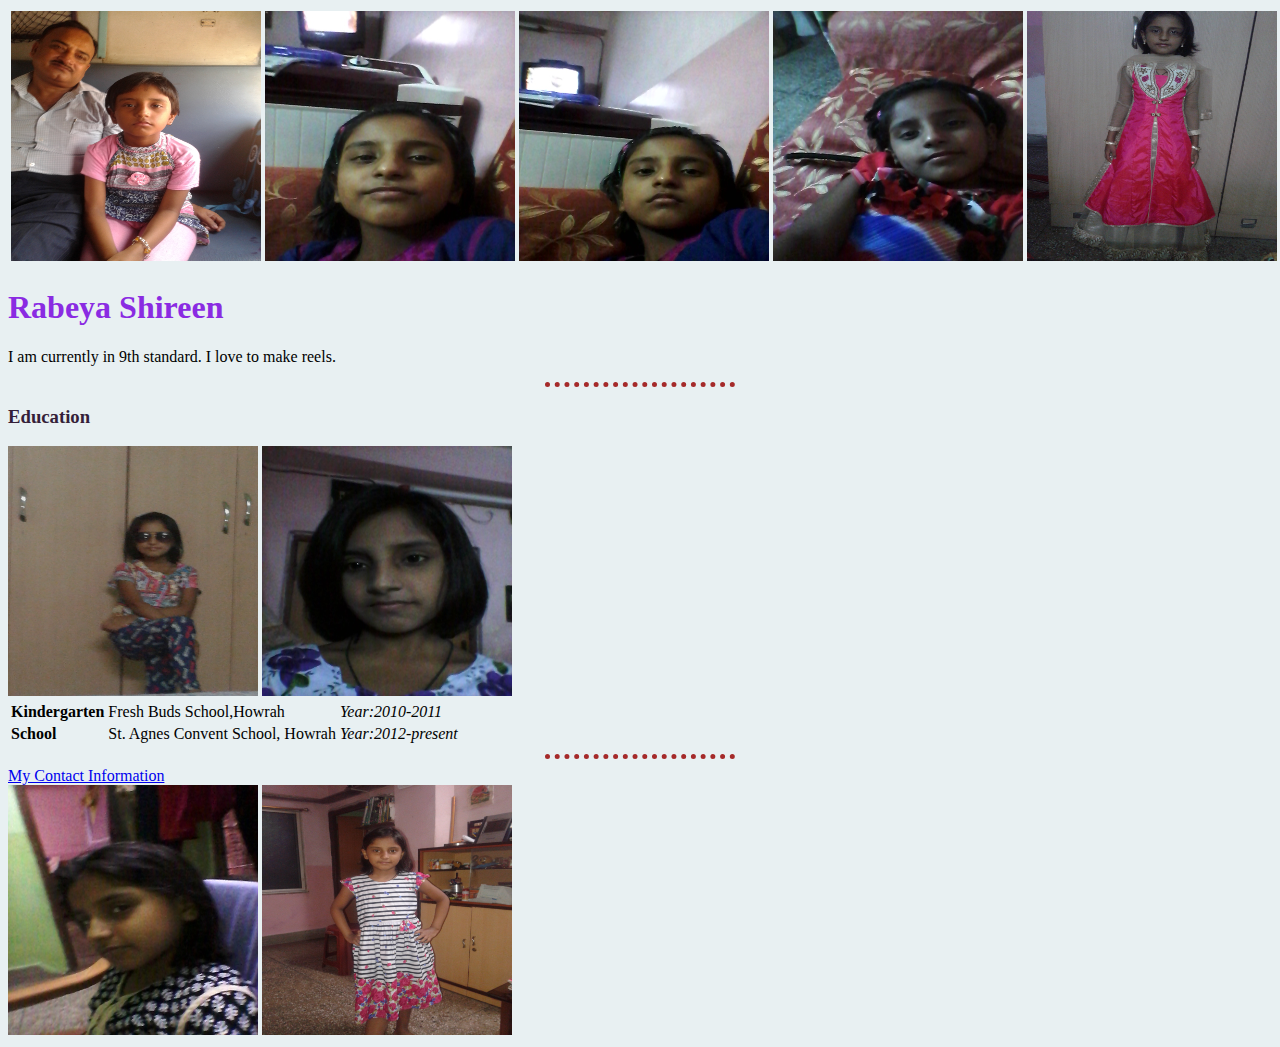
<file: index.html>
<!DOCTYPE html>
<html lang="en">
<head>
    <meta charset="UTF-8">
    <title>Rabeya's Personal site</title>
    <link rel="stylesheet" href="css/style.css">
</head>
<body>
    <table><tr><td><img class="aashna" src="20151017_124801.jpg" alt="Rabeya' Pic"></td>
    <Td><img class="aashna" src="20160226_164859.jpg" alt="" sizes="40px"></Td>
    <td><img class="aashna" src="20160226_165035.jpg" alt=""></td>
    <td><img class="aashna" src="20160304_133757.jpg" alt=""></td>
    <td><img class="aashna" src="20160707_101732.jpg" alt=""> </td>
    </tr></table>
    <h1>Rabeya Shireen</h1>
    <p>I am currently in 9th standard. I love to make reels.</p>
    <hr>
    <h3>Education</h3>
    <img class="aashna" src="20160730_123159.jpg" alt="">
    <img class="aashna" src="20170501_191623.jpg" alt="">
    <table><tr><td><strong>Kindergarten</strong></td> <td>Fresh Buds School,Howrah</td> <td><em>Year:2010-2011</em></td></tr>
    <tr><td><Strong>School</Strong></td> <td>St. Agnes Convent School, Howrah</td><td><em>Year:2012-present</em></td></tr>
    </table>
    <hr>

    <a href="contact.html">My Contact Information</a> <br>
    <img class="aashna" src="20170509_162239.jpg" alt="">
    <img class="aashna" src="20170514_131550.jpg" alt="">
</body>
</html>
</file>
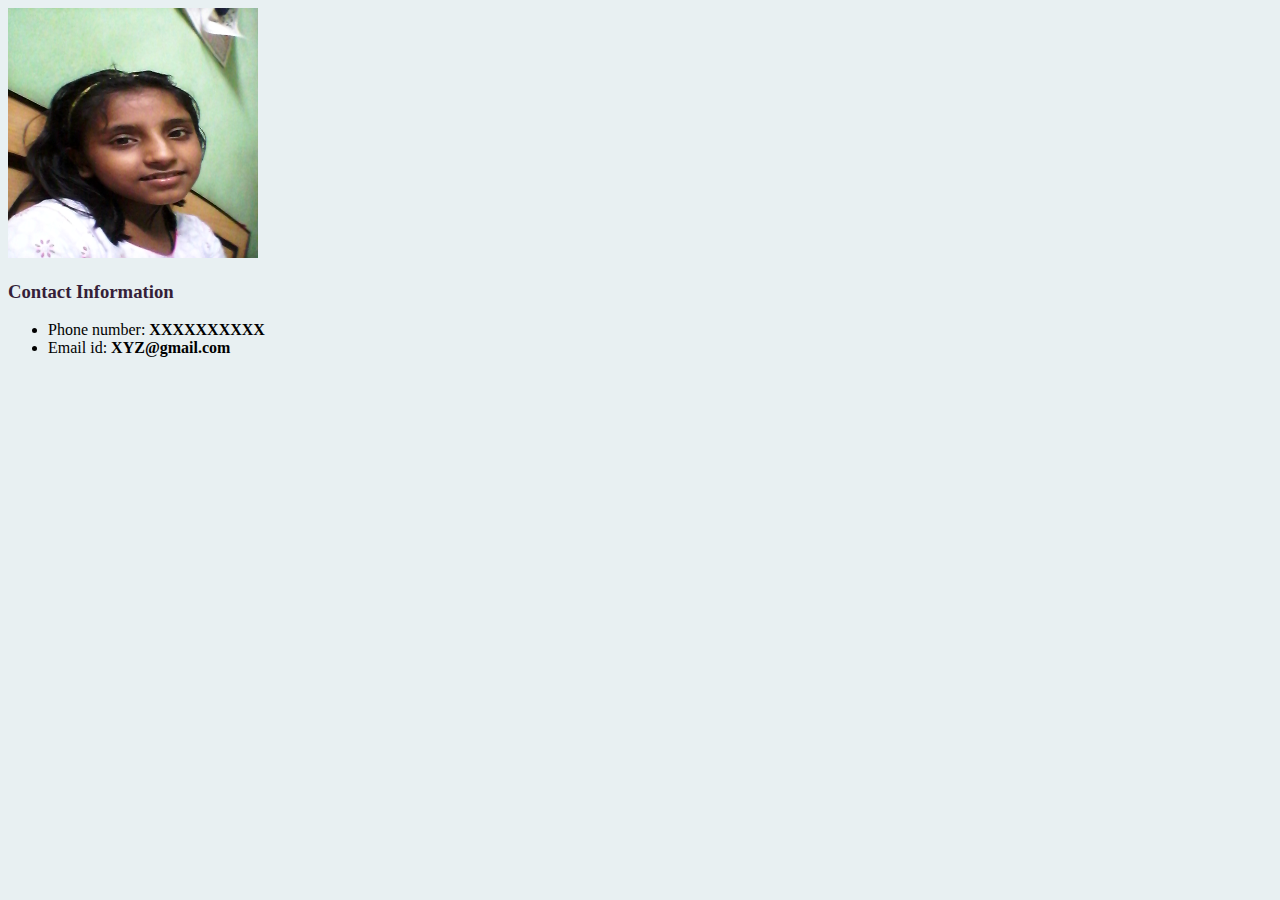
<file: contact.html>
<!DOCTYPE html>
<html lang="en">
<head>
    <meta charset="UTF-8">
    <title>Rabeya's Contact Information</title>
    <link rel="stylesheet" href="css/style.css">

</head>
<body>
    <img class="aashna" src="20170828_214854.jpg" alt="">
    <h3>Contact Information</h3>
    <ul><li>Phone number: <strong>XXXXXXXXXX</strong></li>
    <li>Email id: <strong>XYZ@gmail.com</strong></li></ul>
</body>
</html>
</file>
<file: css/style.css>
body {
    background-color: #E8F0F2;
}
h1 {
    color: blueviolet;
}
h3 {
    color: #351F39;
}
hr {
    border-style: none;
    border-top-style: dotted;
    border-width: 5px;
    border-color: brown;
    width: 15%;
}
.aashna {
    height: 250px;

    width: 250px;
}
</file>
